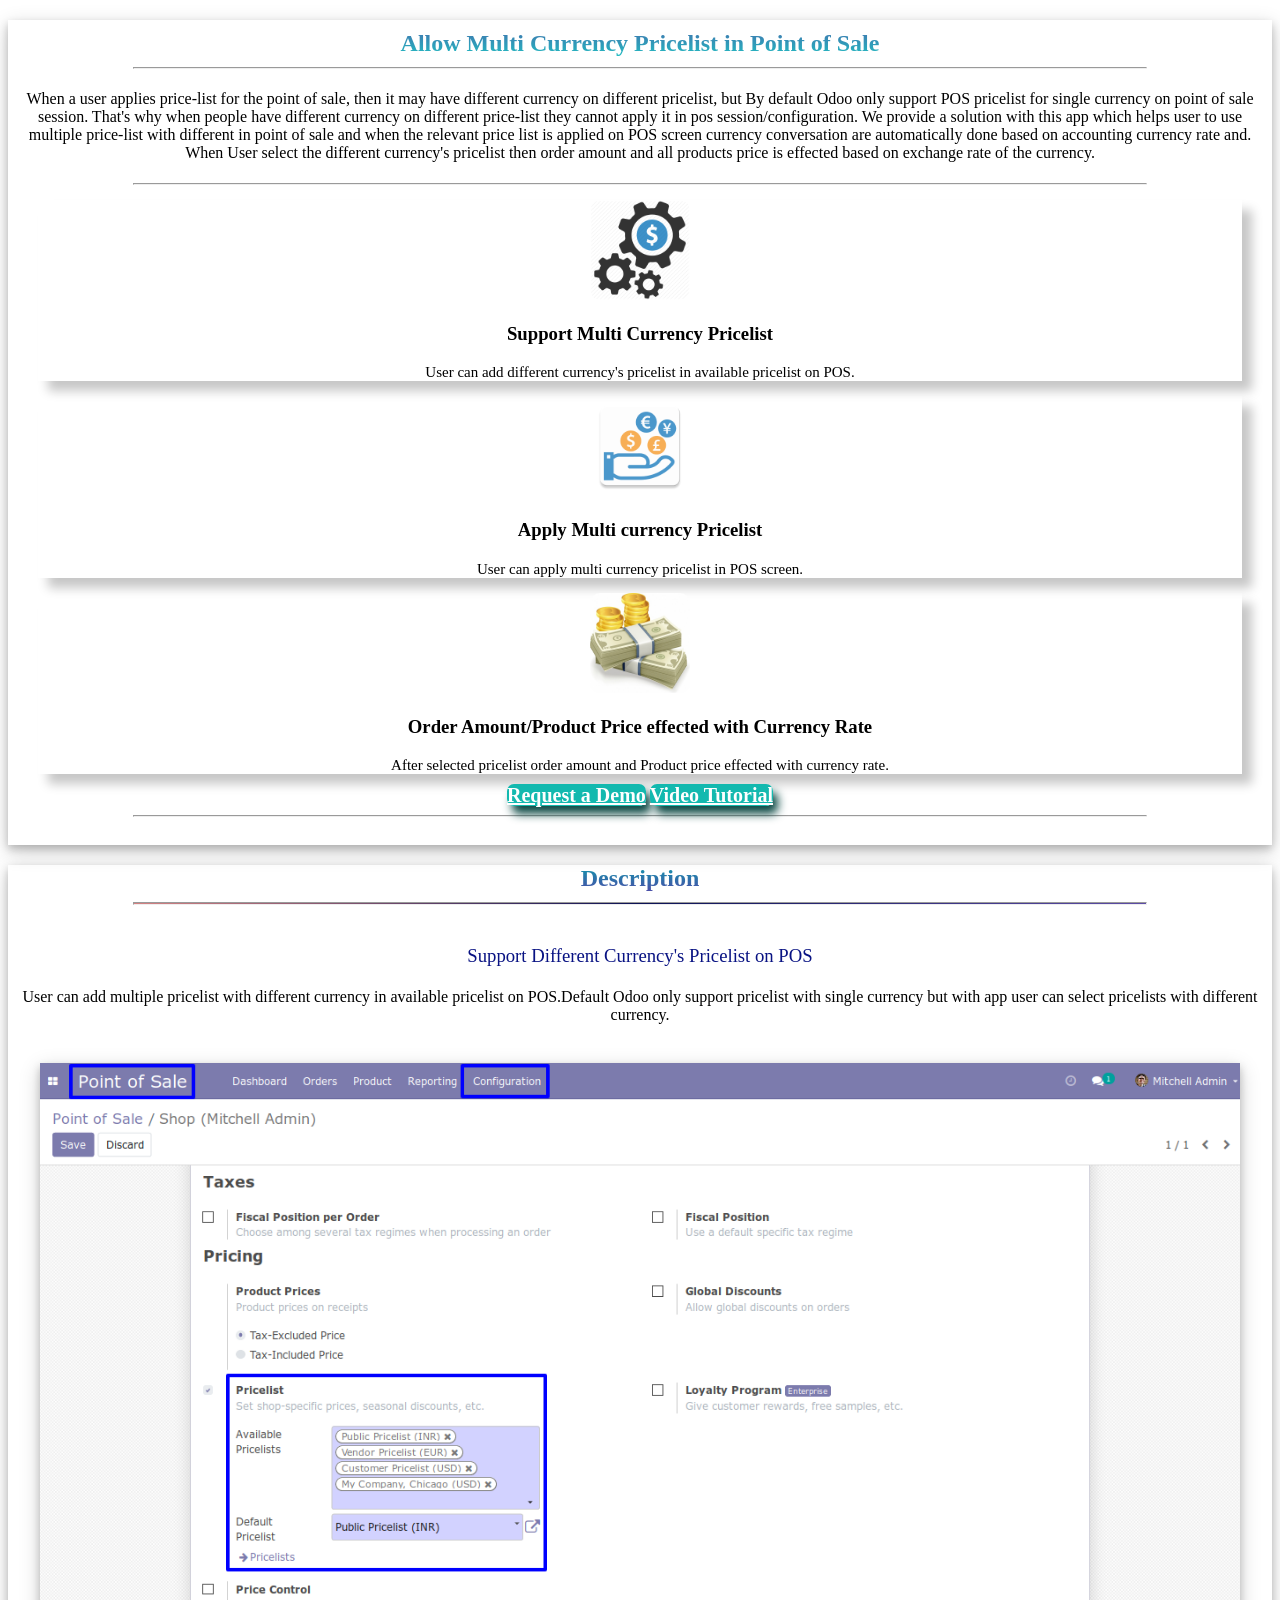
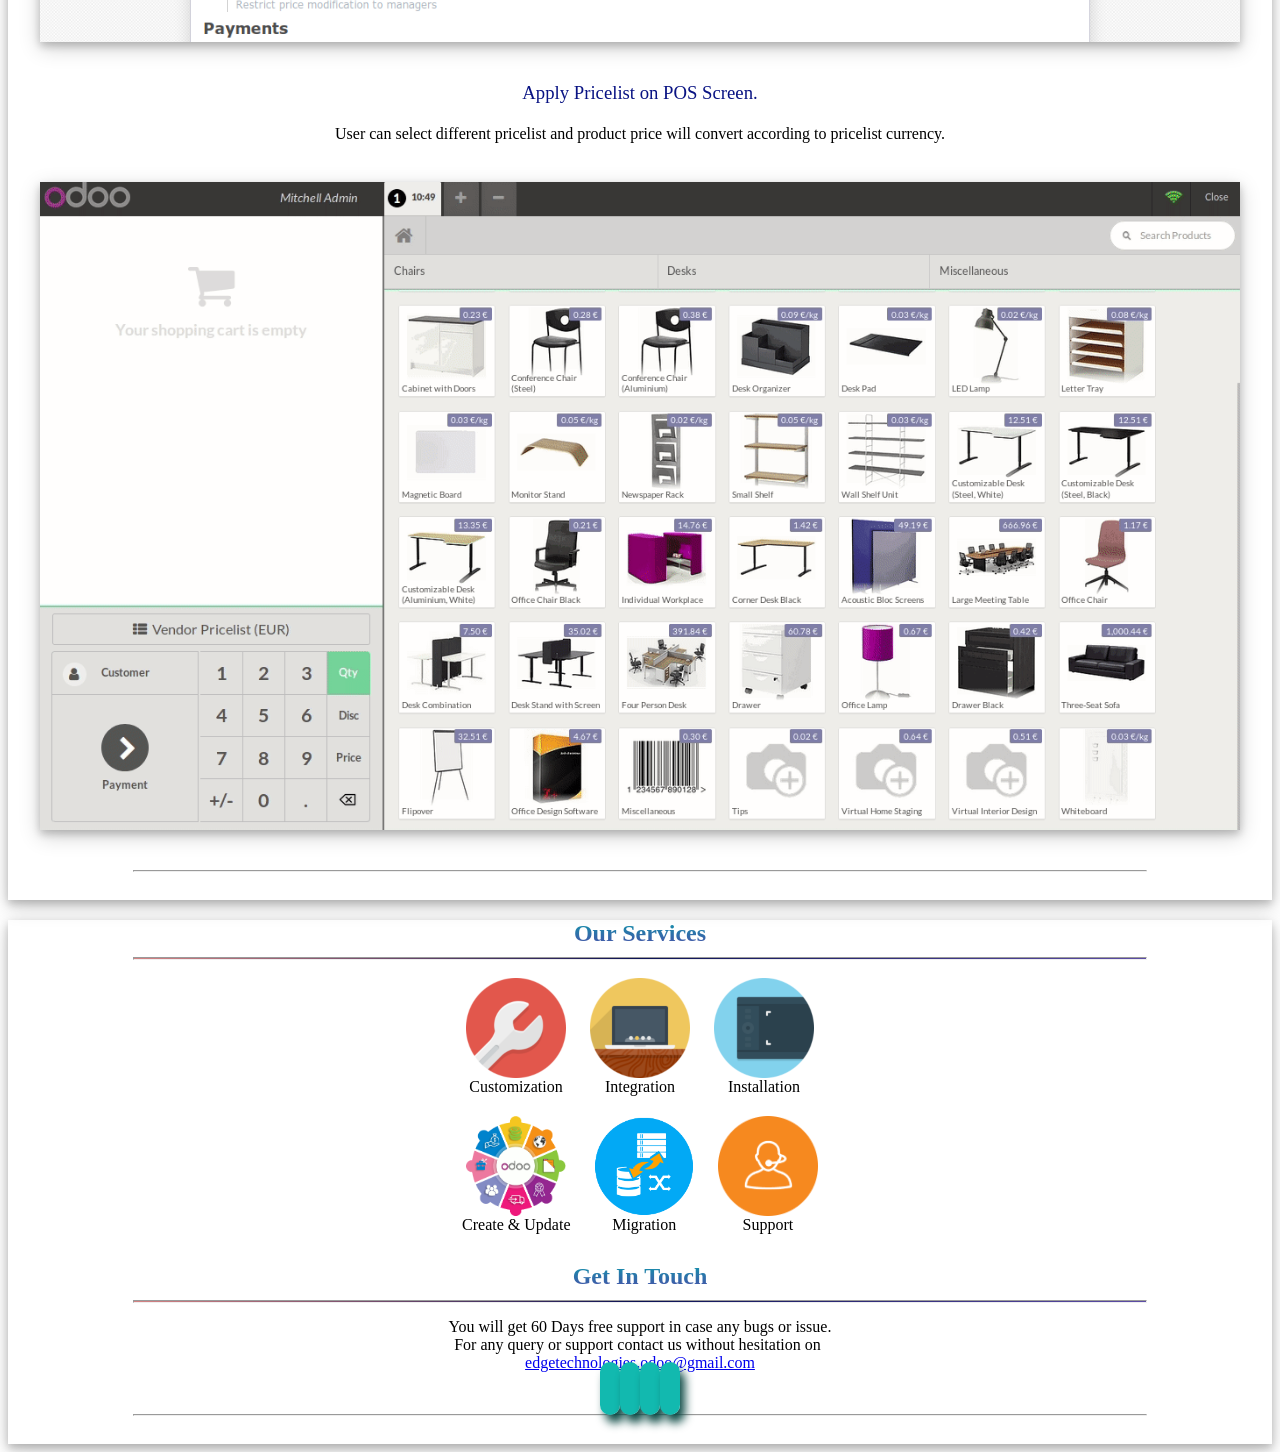
<file: pos_multi_pricelist_app/static/description/index.html>
<!DOCTYPE html>
<html>
<head>
	<title>Allow Multi Currency Pricelist in Point of Sale</title>
	<style>

   </style>

</head>
<body>
	<div>
		<section class="oe_container lead title_box" style="box-shadow: 0 4px 8px 0 rgba(0, 0, 0, 0.2), 0 6px 20px 0 rgba(0, 0, 0, 0.19);text-align: center;">
			<div >
				<div >
					<h2 class="oe_slogan title" style="margin-bottom: 10px;padding-top: 10px;    background: -webkit-linear-gradient(#4c59a8, #21bec2);-webkit-background-clip: text;-webkit-text-fill-color: transparent;">
						<b> Allow Multi Currency Pricelist in Point of Sale</b>
					</h2>
					<hr style="width: 80%;background: -webkit-gradient(linear, 0 0, 100% 0, from(white), to(white), color-stop(50%, #1c2792));"></hr>
					<p class="oe_slogan" style="padding: 5px 10px;"> When a user applies price-list for the point of sale, then it may have different currency on different pricelist, but By default Odoo only support POS pricelist for single currency on point of sale session. That's why when people have different currency on different price-list they cannot apply it in pos session/configuration. We provide a solution with this app which helps user to use multiple price-list with different in point of sale and when the relevant price list is applied on POS screen currency conversation are automatically done based on accounting currency rate and. When User select the different currency's pricelist then order amount and all products price is effected based on exchange rate of the currency.</p>
				</div>
			</div>
			<hr style="width: 80%;"></hr>
			<div>
				<div style="margin: 0px 20px;">
					<div  class="row">
						<div class="col-sm border feature-div" style="margin: 0px 10px;box-shadow: 10px 10px 10px #c7c7c7;" >
							<section style="max-height: 85%;margin: auto;display: contents;">
								<div style="margin-top: 15px;">
									<img class="img img-responsive" src="features/kissclipart--c4992fc3e9754dab.png" style="border-radius: 10%; max-width: 100px;max-height: 100px;    min-height: 100px;margin: auto;" />
								</div>
								<h3>
									<font style="vertical-align: inherit;">
										Support Multi Currency Pricelist
									</font>
								</h3>
								<p style="margin-bottom: 10px;">
									<font style="vertical-align: inherit;font-size: 15px;"> User can add different currency's pricelist in available pricelist on POS. </font>
								</p>
							</section> 
						</div>
						<div class="col-sm border feature-div" style="margin: 0px 10px;box-shadow: 10px 10px 10px #c7c7c7;" >
							<section style="max-height: 85%;margin: auto;display: contents;">
								<div style="margin-top: 15px;">
									<img class="img img-responsive" src="features/41wipMkYJJL.png" style="border-radius: 10%; max-width: 100px;max-height: 100px;    min-height: 100px;margin: auto;" />
								</div>
								<h3>
									<font style="vertical-align: inherit;">
											Apply Multi currency Pricelist
									</font>
								</h3>
								<p style="margin-bottom: 10px;">
									<font style="vertical-align: inherit;font-size: 15px;"> User can apply multi currency pricelist in POS screen. </font>
								</p>
							</section> 
						</div>
						<div class="col-sm border feature-div" style="margin: 0px 10px;box-shadow: 10px 10px 10px #c7c7c7;" >
							<section style="max-height: 85%;margin: auto;display: contents;">
								<div style="margin-top: 15px;">
									<img class="img img-responsive" src="features/financial_icons_vector_287563.jpg" style="border-radius: 10%; max-width: 100px;max-height: 100px;    min-height: 100px;margin: auto;" />
								</div>
								<h3>
									<font style="vertical-align: inherit;">
											Order Amount/Product Price effected with Currency Rate
									</font>
								</h3>
								<p style="margin-bottom: 10px;">
									<font style="vertical-align: inherit;font-size: 15px;"> After selected pricelist order amount and Product price effected with currency rate.</font>
								</p>
							</section> 
						</div>
					</div>
				</div>
			</div>

			<div >
				<div class="oe_slogan oe_spaced text-center">
					<a class="btn mt8 ml8 button" style="background-color: #13b9af;color: #FFFFFF !important;font-size: 20px;font-weight: bold;border-radius: 7px;min-height: 45px;box-shadow: 5px 8px 10px #0d4a45;    min-width: 300px;margin: 10px 0px;"href="mailto:edgetechnologies.odoo@gmail.com?Subject=Request%20Demo%20for%20Allow%20Multi%20Currency%20Pricelist%20in%20Point%20of%20Sale" target="_top"> Request a Demo</a>
					<a class="btn mt8 ml8 button" style="background-color: #13b9af;color: #FFFFFF !important;font-size: 20px;font-weight: bold;border-radius: 7px;min-height: 45px;box-shadow: 5px 8px 10px #0d4a45;min-width: 300px;margin: 10px 0px;" href="https://youtu.be/YoVeJpDWzw0" target="_blank"> Video Tutorial</a>
				</div>
			</div>
			<hr style="width: 80%;"></hr>
			<div style="min-height: 20px;"></div>
		</section>

		<section class="oe_container lead title_box" style="box-shadow: 0 4px 8px 0 rgba(0, 0, 0, 0.2), 0 6px 20px 0 rgba(0, 0, 0, 0.19);text-align: center;">
			<div  style="margin-bottom: 40px;">
				<div>
					<h2 class="oe_slogan title" style="margin-bottom: 10px;    background: -webkit-linear-gradient(#0e99ac, #4c4ca8);-webkit-background-clip: text;-webkit-text-fill-color: transparent;">
						<b> Description</b>
					</h2>
					<hr style="width: 80%;height: 1px;background: -webkit-gradient(linear, 0 0, 100% 0, from(#d58383), to(#5d4da6), color-stop(50%, #0b1255));"></hr>
				</div>
			</div>

			<div>
				<div  style="margin-bottom: 40px;">
					<h3 class="oe_slogan" style="color: #091383;font-weight: initial ;margin: auto;">Support Different Currency's Pricelist on POS</h3>
					<p style="padding: 5px 10px;"> User can add multiple pricelist with different currency in available pricelist on POS.Default Odoo only support pricelist with single currency but with app user can select pricelists with different currency.</p>
					<br/>
					<img class="img-responsive" style="display: block;width: 95%;margin: auto;box-shadow: 0 4px 8px 0 rgba(0, 0, 0, 0.2), 0 6px 20px 0 rgba(0, 0, 0, 0.19);" src="1_add_pricelist.png"/>
				</div>
			</div>

			<div>
				<div  style="margin-bottom: 40px;">
					<h3 class="oe_slogan" style="color: #091383;font-weight: initial ;margin: auto;">Apply Pricelist on POS Screen.</h3>
					<p style="padding: 5px 10px;"> User can select different pricelist and product price will convert according to pricelist currency.</p>
					<br/>
					<img class="img-responsive" style="display: block;width: 95%;margin: auto;box-shadow: 0 4px 8px 0 rgba(0, 0, 0, 0.2), 0 6px 20px 0 rgba(0, 0, 0, 0.19);" src="3_pos_pricelist.gif"/>
				</div>
			</div>

			<hr style="width: 80%;"></hr>
			<div style="min-height: 20px;"></div>
		</section>
		
		<section class="oe_container lead title_box" style="box-shadow: 0 4px 8px 0 rgba(0, 0, 0, 0.2), 0 6px 20px 0 rgba(0, 0, 0, 0.19);text-align: center;">
			<div>
				<div>
					<h2 class="oe_slogan title" style="margin-bottom: 10px;    background: -webkit-linear-gradient(#0e99ac, #4c4ca8);-webkit-background-clip: text;-webkit-text-fill-color: transparent;">
						<b> Our Services</b>
					</h2>
					<hr style="width: 80%;height: 1px;background: -webkit-gradient(linear, 0 0, 100% 0, from(#d58383), to(#5d4da6), color-stop(50%, #0b1255));"></hr>
				</div>
			</div>
			<div class="row">
				<a style="display: inline-grid;margin: 10px;"  class="col-sm">
					<img class="img img-responsive" style="max-height: 100px;max-width: 100px;   margin: auto;" src="services/customization.png"/>
					<span>Customization</span>
				</a>
				<a style="display: inline-grid; margin: 10px;" class="col-sm">
					<img class="img img-responsive" style="max-height: 100px;max-width: 100px;margin: auto;" src="services/integration.png"/>
					<span>Integration</span>
				</a>
				<a style="display: inline-grid;margin: 10px;" class="col-sm">
					<img class="img img-responsive" style="max-height: 100px;max-width: 100px;margin: auto;" src="services/installation.png"/>
					<span>Installation</span>
				</a>
			</div>
			<div class="row">
				<a style="display: inline-grid;margin: 10px;" class="col-sm">
					<img class="img img-responsive" style="max-height: 100px;max-width: 100px;margin: auto;" src="services/create.gif"/>
					<span>Create & Update</span>
				</a>
				<a style="display: inline-grid;margin: 10px;" class="col-sm">
					<img class="img img-responsive" style="max-height: 100px;max-width: 100px;margin: auto;" src="services/migration.png"/>
					<span>Migration</span>
				</a>
				<a style="display: inline-grid;margin: 10px;" class="col-sm">
					<img class="img img-responsive" style="max-height: 100px;max-width: 100px;margin: auto;" src="services/support.png"/>
					<span>Support</span>
				</a>
			</div>
			<div >
				<div >
					<h2 class="oe_slogan title" style="margin-bottom: 10px;    background: -webkit-linear-gradient(#0e99ac, #4c4ca8);-webkit-background-clip: text;-webkit-text-fill-color: transparent;">
						<b> Get In Touch</b>
					</h2>
					<hr style="width: 80%;height: 1px;background: -webkit-gradient(linear, 0 0, 100% 0, from(#d58383), to(#5d4da6), color-stop(50%, #0b1255));"></hr>
					<p class="oe_slogan" style="margin-bottom: 0px;margin-top: 15px;"> You will get 60 Days free support in case any bugs or issue. </p>
					<div >
						<p class="oe_slogan" style="margin: 0px;margin-right: 5px;"> For any query or support contact us without hesitation
						on</p><a  href="mailto:edgetechnologies.odoo@gmail.com?Subject=Support%20Request%20for%20Allow%20Multi%20Currency%20Pricelist%20in%20Point%20of%20Sale" target="_top"> edgetechnologies.odoo@gmail.com</a>
					</div>
				</div>
				<div>
					<a  href="mailto:edgetechnologies.odoo@gmail.com?Subject=Support%20Request%20for%20Allow%20Multi%20Currency%20Pricelist%20in%20Point%20of%20Sale" target="_top"> <i class='fa fa-envelope' style="min-width: 50px;background: #12b9af;padding: 10px;font-size: 30px;color: #ffffff;border-radius: 10px;min-height: 50px;box-shadow: 5px 8px 10px #0d4a45;"></i></a>
					<a  href="#" target="_blank"> <i class='fa fa-facebook' style="min-width: 50px;background: #12b9af;padding: 10px;font-size: 30px;color: #ffffff;border-radius: 10px;min-height: 50px;box-shadow: 5px 8px 10px #0d4a45;"></i></a>
					<a  href="#" target="_blank"> <i class='fa fa-linkedin' style="min-width: 50px;background: #12b9af;padding: 10px;font-size: 30px;color: #ffffff;border-radius: 10px;min-height: 50px;box-shadow: 5px 8px 10px #0d4a45;"></i></a>
					<a  href="https://www.youtube.com/channel/UCrljky1245I7MhRNq_Tp46g" target="_blank"> <i class='fa fa-youtube' style="min-width: 50px;background: #12b9af;padding: 10px;font-size: 30px;color: #ffffff;border-radius: 10px;min-height: 50px;box-shadow: 5px 8px 10px #0d4a45;"></i></a>
				</div>
			</div>

			<hr style="width: 80%;"></hr>

			<div style="min-height: 20px;"></div>
		</section>

	</div>
</body>
</html>
</file>
